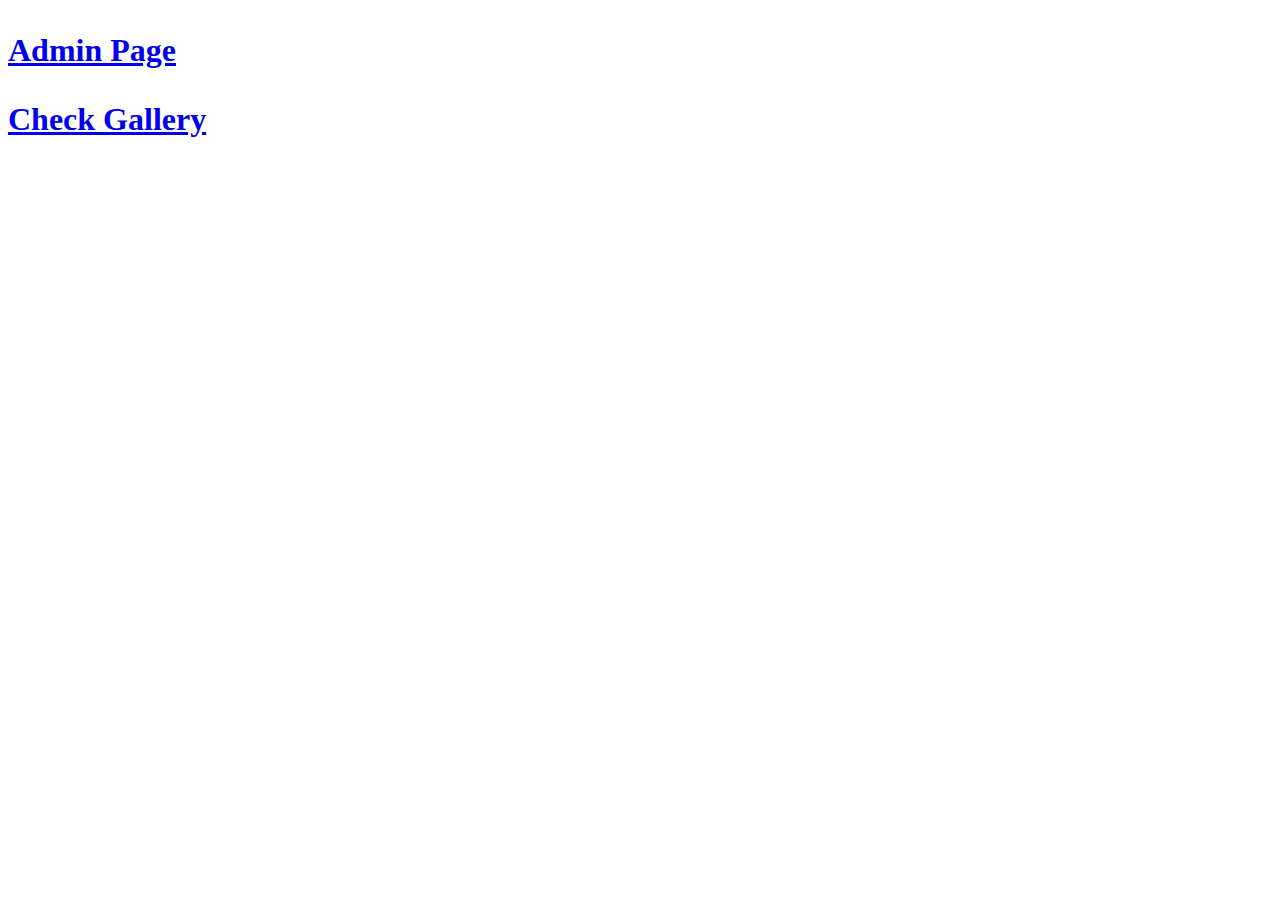
<file: index.html>
<!DOCTYPE html>
<html>
<head>
	<title>Index Page</title>
</head>
<body>

<!-- <img src="https://cdn.pixabay.com/photo/2018/05/07/10/48/husky-3380548_960_720.jpg">
 -->



<h1><p><a href="https://maulik210.github.io/admin-page.html">Admin Page</a></p></h1>

<h1><p><a href="https://maulik210.github.io/gallery.html">Check Gallery</a></p></h1>



</body>
</html>
</file>
